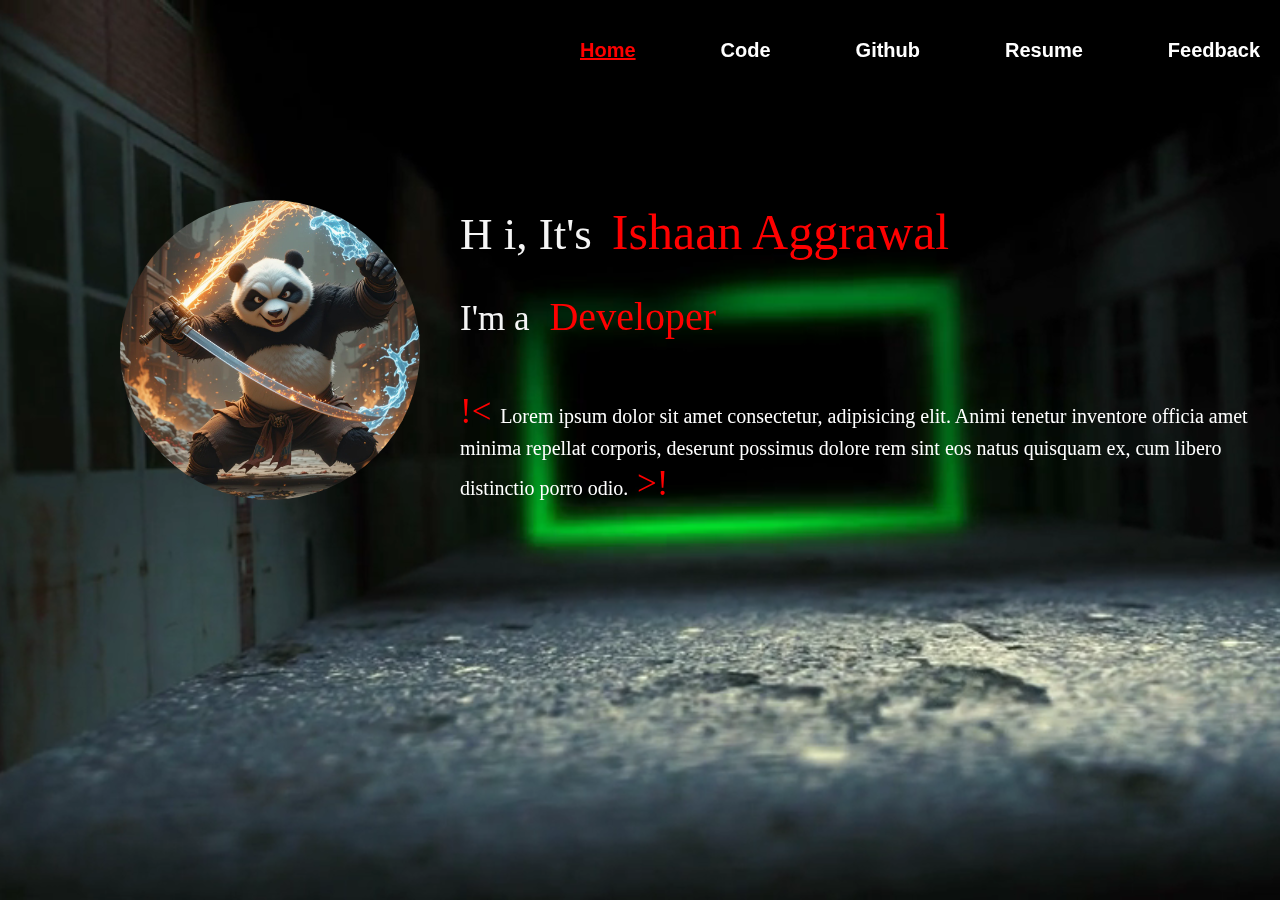
<file: my profile/index.html>
<html lang="en">
<head>
    <meta charset="UTF-8">
    <meta name="viewport" content="width=device-width, initial-scale=1.0">
    <link rel="stylesheet" href="https://cdnjs.cloudflare.com/ajax/libs/font-awesome/6.6.0/css/all.min.css" integrity="sha512-Kc323vGBEqzTmouAECnVceyQqyqdsSiqLQISBL29aUW4U/M7pSPA/gEUZQqv1cwx4OnYxTxve5UMg5GT6L4JJg==" crossorigin="anonymous" referrerpolicy="no-referrer" />
    <link rel="stylesheet" href="style.css">
    <title>Ishaan_Profile_Home</title>
</head>
<body>
    <div class="video-container">
        <video autoplay muted loop class="background-video">
        <source src="src/5175-183786401_small.mp4" type="video/mp4">
        Your browser does not support the video tag.
        </video>
    </div>
    <header>
        <div class="navbar">
            <div class="logo">
                <!-- <i class="fa-solid fa-user"></i> -->
            </div>
            <div class="navoptions">
            <a id="homered" href="index.html">Home</a>
            <a href="index3.html">Code</a>
            <a href="https://github.com/IshaanAggrawal" target="main">Github</a>
            <a href="#">Resume</a>
            <a href="index2.html">Feedback</a>
            </div>
        </div>
    </header>
    <div class="main">
            <div class="profilephoto">
                <img src="src/1737878437089.jpg" width="300px" height="300px">
                <div class="uptext"><a id="whitegreet">H i, It's<a id="colorname">Ishaan Aggrawal</a></a>
                    <br>
                    <br>
                    <a id="whiteself">I'm a<a id="colorwork">Developer</a></a>
                    <div class="Aboutinfo">
                        <br>
                            <a id="codesign">!<  <a id="Contentab">Lorem ipsum dolor sit amet consectetur, adipisicing elit. Animi tenetur inventore officia amet minima repellat corporis, deserunt possimus dolore rem sint eos natus quisquam ex, cum libero distinctio porro odio.</a><a id="codesign">  >!</a></a>
                    </div>
                </div>
            </div>
                </div>
<div class="footer">
    <a href="https://www.linkedin.com/in/ishaan-aggrawal-a6707731b/" target="main"><i class="fa-brands fa-linkedin"></i></a>
    <a href="mailto:ishaanaggrawal101@gmail.com"><i class="fa-solid fa-envelope"></i></a>
    <a href="https://x.com/IshaanAggrawal" target="main"><i class="fa-brands fa-square-x-twitter"></i></a>
    <a href="tel:9258895224" alt="call 9258895224"><i class="fa-solid fa-phone-volume"></i></a>
    <a><i class="fa-brands fa-discord"></i></a>
    <a><i class="fa-brands fa-square-snapchat"></i></a>
</div>
</body>
</html>
</file>
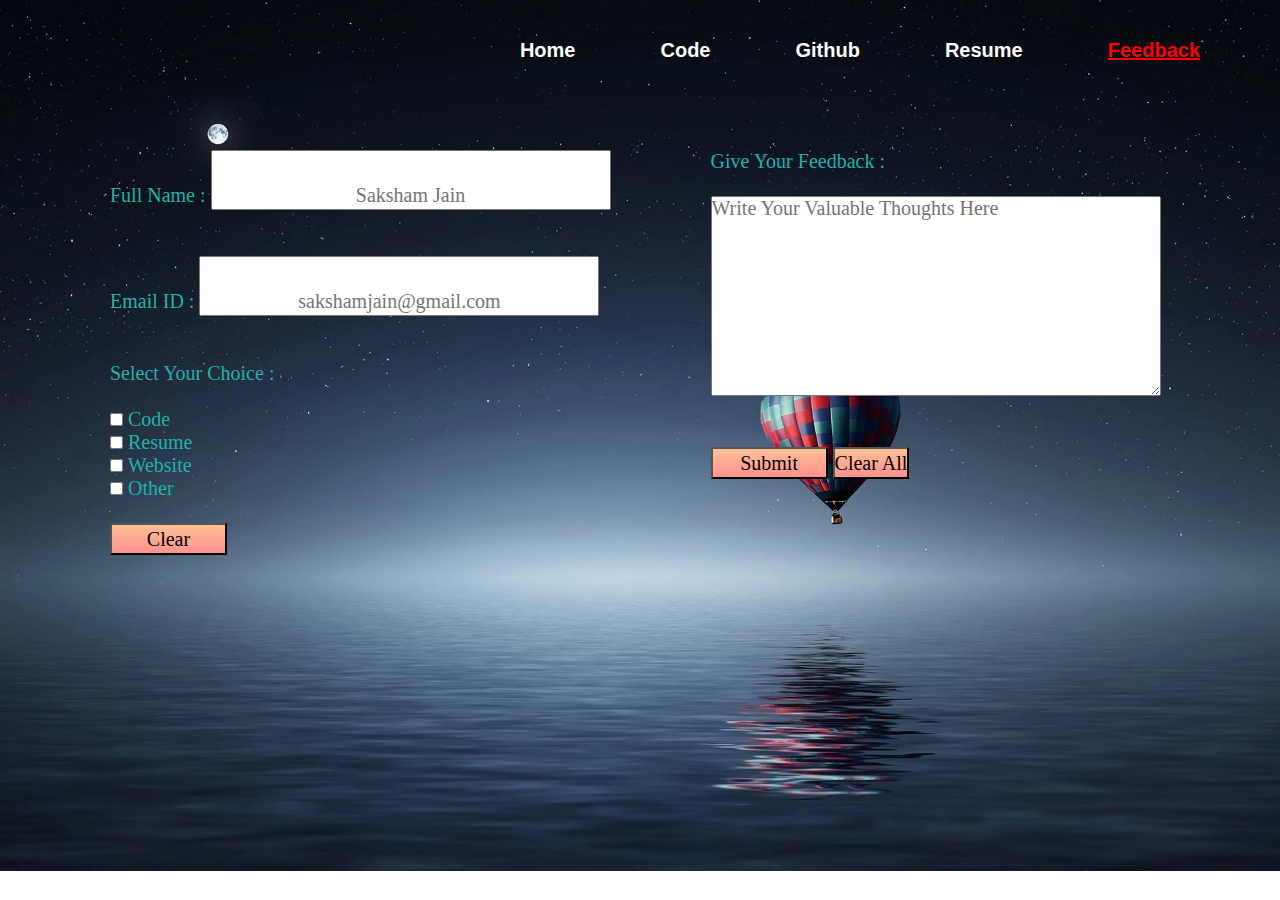
<file: my profile/index2.html>
<!DOCTYPE html>
<html lang="en">
<head>
    <meta charset="UTF-8">
    <meta name="viewport" content="width=device-width, initial-scale=1.0">
    <link rel="stylesheet" href="style2.css">
    <title>Ishaan_Profile_Feedback</title>
</head>
<body>
    <!-- <div class="video-container">
        <video autoplay muted loop class="background-video">
            <source src="src/111281-690770684_small.mp4" type="video/mp4">
            Your browser does not support the video tag.
        </video>
    </div> -->
    <header>
        <div class="navbar">
            <div class="logo">
                <!-- Placeholder for your logo -->
            </div>
            <div class="navoptions">
                <a href="index.html">Home</a>
                <a href="index3.html">Code</a>
                <a href="https://github.com/IshaanAggrawal" target="_blank">Github</a>
                <a href="#">Resume</a>
                <a id="feedred" href="index2.html">Feedback</a>
            </div>
        </div>
    </header>
    <div class="formfeed">
        <form action="/action_page.php" autocomplete="on">
            <div class="Upperform">
            <div class="nameandmail">
                <label id="user" for="username">Full Name : </label>
            <input id="username" type="text" name="username" placeholder="Saksham Jain">
            <br>
            <br>
            <br>
            <label id="mail" for="email">Email ID : </label>
            <input id="email" type="email" name="email" placeholder="sakshamjain@gmail.com">
            <br>
            <br><br>
            <h>Select Your Choice : </h>
            <br>
            <br>
            </div>
            <div class="checkboxes">
            <input type="checkbox"  id="code" name="code">
            <label for="code">Code</label><br>
            <input type="checkbox"  id="resume" name="resume">
            <label for="Resume">Resume</label><br>
            <input type="checkbox"  id="Website" name="Website">
            <label for="Website">Website</label><br>
            <input type="checkbox"  id="oth" name="oth">
            <label for="oth">Other</label><br><br>
            </div>
            <button id="clear">Clear</button>
            <br>
            <br>
            </div>
            <div class="lowerform">
                <p>Give Your Feedback : </p><br>
                <textarea name="feedbacktxt" col="5" row="4" placeholder="Write Your Valuable Thoughts Here"></textarea><br><br><br>
                <input id="submit" type="submit" name="submit" value="Submit">
                <button id="clearall">Clear All</button>
            </div>
        </form>
    </div>
</body>
</html>
</file>
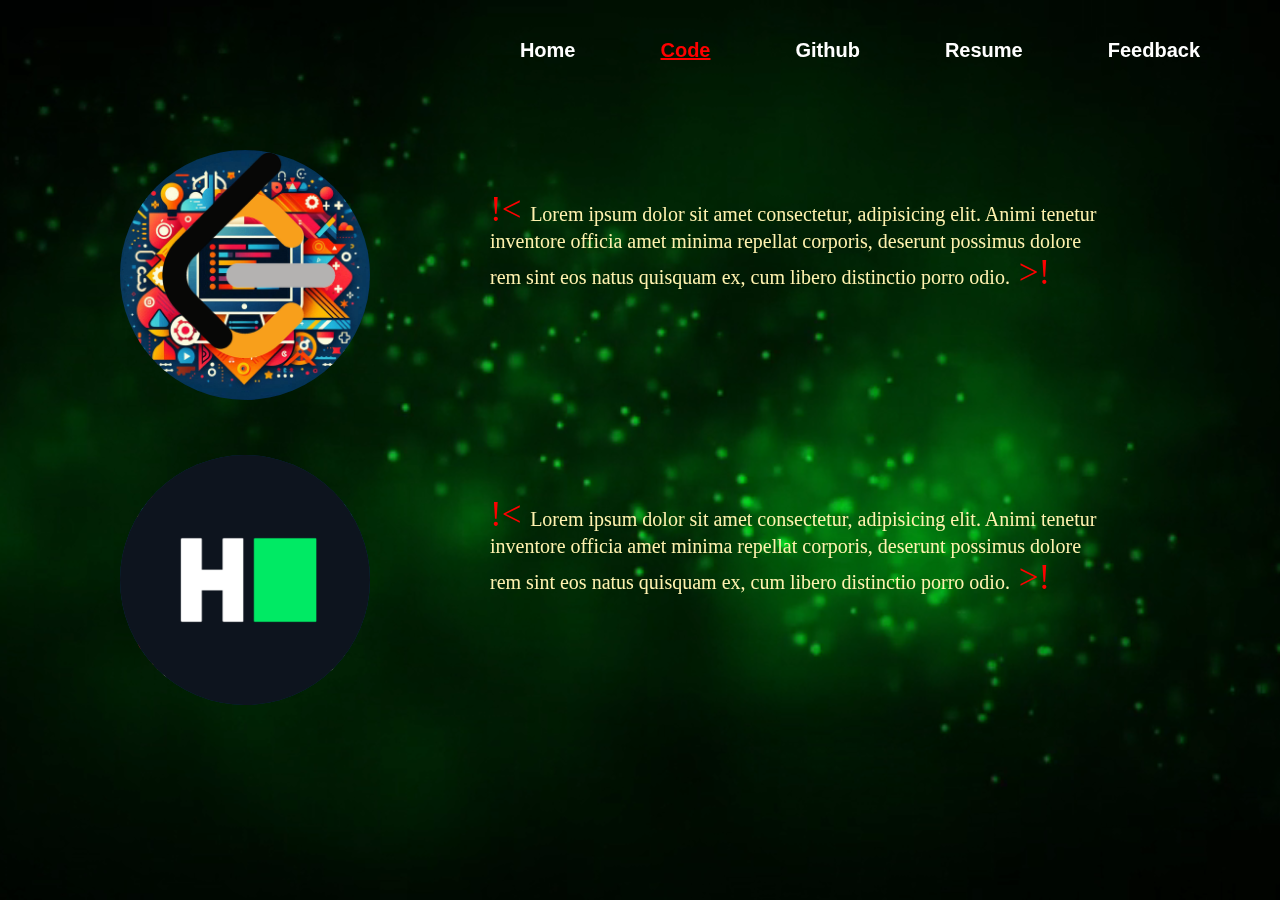
<file: my profile/index3.html>
<!DOCTYPE html>
<html lang="en">
<head>
    <meta charset="UTF-8">
    <meta name="viewport" content="width=device-width, initial-scale=1.0">
    <link rel="stylesheet" href="style3.css"/>
    <title>Document</title>
</head>
<body>
    <div class="video-container">
        <video autoplay muted loop class="background-video">
            <source src="src/140151-865442951_small.mp4" type="video/mp4">
            Your browser does not support the video tag.
        </video>
    </div>
    <header>
        <div class="navbar">
            <div class="logo">
                <!-- Placeholder for your logo -->
            </div>
            <div class="navoptions">
                <a href="index.html">Home</a>
                <a id="codeinfo" href="index3.html">Code</a>
                <a href="https://github.com/IshaanAggrawal" target="_blank">Github</a>
                <a href="#">Resume</a>
                <a id="feed" href="index2.html">Feedback</a>
            </div>
        </div>
    </header>
    <div class="main">
        <div class="profilephoto">
            <a href="https://leetcode.com/u/rM4w7PStCJ/" target="main"><img src="src/LeetCode_logo.png" width="250px" height="250px"></a>
            <div class="leetcodeinfo">
                <a id="codesign">!<  <a id="Contentab">Lorem ipsum dolor sit amet consectetur, adipisicing elit. Animi tenetur inventore officia amet minima repellat corporis, deserunt possimus dolore rem sint eos natus quisquam ex, cum libero distinctio porro odio.</a><a id="codesign">  >!</a></a>
            </div>
        </div>
            </div>
            <div class="main">
                <div class="profilephoto">
                    <a href="https://www.hackerrank.com/profile/ishaanaggrawal11" target="main"><img src="src/hackerrank.png" width="250px" height="250px"></a>
                    <div class="hackcodeinfo">
                        <a id="codesign">!<  <a id="Contentab">Lorem ipsum dolor sit amet consectetur, adipisicing elit. Animi tenetur inventore officia amet minima repellat corporis, deserunt possimus dolore rem sint eos natus quisquam ex, cum libero distinctio porro odio.</a><a id="codesign">  >!</a></a>
                    </div>
                </div>
                    </div>
</body>
</html>
</file>
<file: my profile/style.css>
@import url(https://db.onlinewebfonts.com/c/840c587995af767e3b9cd09ab83f946d?family=Font+AwEsome+6+Brands+Regular);

* {
    margin: 0;
    padding: 0;
    box-sizing: border-box;
    font-family: "Font Awesome 6 Brands Regular", "Comic Sans MS";
    font-size: 20px;
    line-height:1.3em;
}

body {
    height: 100vh;
    overflow: hidden;
    position: relative;
}

.video-container {
    position: absolute;
    top: 0;
    left: 0;
    width: 100%;
    height: 100%;
    z-index: -1; /* Places the video behind content */
}

.background-video {
    width: 100%;
    height: 100%;
    object-fit: cover; /* Ensures video covers the entire background */
    z-index: -1;
}

.navbar {
    height: 100px;
    color: white;
    display: flex;
    align-items: center;
    z-index: 1; /* Keeps the navbar above the video */
}

.navoptions a {
    font-family: "Comic Sans MS", sans-serif;
    height: 30px;
    padding-left: 80px;
    justify-content: space-evenly;
    display: inline;
    font-weight: 700;
    text-decoration: none;
    color: white;
    transition-duration: 1s;
}
#homered{
color:red;
text-decoration: underline;
}
a:hover {
    color: red;
    text-decoration: underline;
    cursor: pointer;
}

.logo {
    padding-right: 470px;
    padding-left: 30px;
}

main {
    align-items: center;
    position: relative;
    z-index: 1; /* Keeps content above the video */
}

.profilephoto {
    margin-left: 120px;
    margin-top: 100px;
    display: flex;
}

.profilephoto img {
    border-radius: 50%;
    transition-duration: 2s;
}

.profilephoto img:hover {
    height: 325px;
    width: 325px;
}

.uptext {
    margin-left: 40px;
    height: 200px;
    transition-property: none;
}

#whitegreet {
    justify-content: space-evenly;
    color: whitesmoke;
    font-size: 45px;
    display: inline;
    padding-right: 20px;
    font-weight: 90;
}

#colorname {
    justify-content: space-evenly;
    color: red;
    font-size: 50px;
    display: inline;
    font-weight: 90;
}

#whiteself {
    color: whitesmoke;
    font-size: 35px;
    display: inline;
    padding-right: 20px;
}

#colorwork {
    color: red;
    font-size: 40px;
    display: inline;
}

.Aboutinfo {
    margin-top: 20px;
}

.Aboutinfo a {
    color: white;
    font-family: "Comic Sans MS";
    font-weight:300;
}

#codesign {
    color: red;
    font-size: 35px; 
}

.footer {
    margin-left: 460px;
    margin-top: 40px;
}

.footer i {
    color: red;
    padding-right: 40px;
}

.footer i:hover {
    font-size: 30px;
    transition-duration: 1.2s;
}
</file>
<file: my profile/style2.css>
/* Import Font */
@import url(https://db.onlinewebfonts.com/c/840c587995af767e3b9cd09ab83f946d?family=Font+AwEsome+6+Brands+Regular);

* {
    margin: 0;
    padding: 0;
    box-sizing: border-box;
    font-family: "Font Awesome 6 Brands Regular", "Comic Sans MS";
    font-size: 20px;
}body{
    background-image: url("src/pexels-bess-hamiti-83687-36487.jpg");
    height: 100%;
    width: 100%;
    background-size: cover;
    background-repeat: no-repeat;
}
/* body {
    height: 100vh;
    overflow: hidden;
    position: relative;
}
.video-container {
    position: fixed;
    top: 0;
    left: 0;
    width: 100%;
    height: 100%;
    z-index: -1;
    overflow: hidden;
}

.background-video {
    width: 100%;
    height: 100%;
    object-fit: cover;
} */
.navbar {
    height: 100px;
    color: white;
    display: flex;
    align-items: center;
    justify-content: space-between;
    z-index: 1;
    position: relative;
}

.navoptions a {
    font-family: "Comic Sans MS", sans-serif;
    height: 30px;
    padding-left: 80px;
    justify-content: space-evenly;
    display: inline;
    font-weight: 700;
    text-decoration: none;
    color: white;
    transition-duration: 1s;
}

#feedred {
    color: red;
    text-decoration: underline;
    padding-right:80px;
}

a:hover {
    color: red;
    text-decoration: underline;
}

.logo {
    padding-right: 400px;
    padding-left: 30px;
}
form{
    margin-left: 50px;
    color:lightseagreen;
    margin-top: 50px;
    display: flex;
}
.Upperform{
    display: inline;
    margin-left: 60px;
}
.lowerform{
    margin-left: 100px;
    display: inline;
}
input{
    padding-top: 30px;
}
textarea{
    height:200px;
    width:450px;
}
.checkboxes label{
    margin-top:20px;
}
.nameandmail input{
    height:60px;
    width:400px;
    text-align:center;

}
#submit{
    height: 32px;
    width: 117px;
    padding-top:0px;
    background-image: linear-gradient(to bottom, #fdc094, #ff9190);
}
#clearall{
    height: 31.5px;
    background-image: linear-gradient(to bottom, #fdc094, #ff9190);
}
#clear{
    height: 32px;
    width: 117px;
    padding-top: 0px;
    background-image: linear-gradient(to bottom, #fdc094, #ff9190);
}
</file>
<file: my profile/style3.css>
@import url(https://db.onlinewebfonts.com/c/840c587995af767e3b9cd09ab83f946d?family=Font+AwEsome+6+Brands+Regular);

* {
    margin: 0;
    padding: 0;
    box-sizing: border-box;
    font-family: "Font Awesome 6 Brands Regular", "Comic Sans MS";
    font-size: 20px;
}
body {
    height: 100vh;
    position: relative;
}
.video-container {
    position: fixed;
    top: 0;
    left: 0;
    width: 100%;
    height: 100%;
    z-index: -1;
}

.background-video {
    width: 100%;
    height: 100%;
    object-fit: cover;
}
.navbar {
    height: 100px;
    color: white;
    display: flex;
    align-items: center;
    justify-content: space-between;
    z-index: 1;
    position: relative;
}

.navoptions a {
    font-family: "Comic Sans MS", sans-serif;
    height: 30px;
    padding-left: 80px;
    justify-content: space-evenly;
    display: inline;
    font-weight: 700;
    text-decoration: none;
    color: white;
    transition-duration: 1s;
}

#codeinfo {
    color: red;
    text-decoration: underline;
    padding-left:80px;
}
#feed{
    padding-right: 80px;
}
a:hover {
    color: red;
    text-decoration: underline;
}

.logo {
    padding-right: 400px;
    padding-left: 30px;
}
.leetcodeinfo,.hackcodeinfo{
    margin-left: 100px;
    margin-right: 150px;
    margin-top: 30px;
    /* background-image: linear-gradient(to bottom right, #FFCF1B, #ff881b); */
    border-radius: 10px;
    padding-left: 20px;
    padding-right: 15px;
    padding-bottom: 10px;
    padding-top: 10px;
}
.leetcodeinfo a {
    /* color: #008970; */
    color: #fff2af;
    font-family: "Comic Sans MS";
    font-weight:300;
}

#codesign {
    color: red;
    font-size: 35px;
}
.hackcodeinfo a {
     /* color: #008970;  */
    color:#fff2af; 
    font-family: "Comic Sans MS";
    font-weight:300;
}
main {
    align-items: center;
    position: relative;
    z-index: 1; /* Keeps content above the video */
}

.profilephoto {
    margin-left: 120px;
    margin-top: 50px;
    display: flex;
}

.profilephoto img {
    border-radius: 50%;
    transition-duration: 2s;
    background-image:url("src/Designer.jpeg");
    background-size: cover;
    filter: blur(0.2px);
}

.profilephoto img:hover {
    height: 290px;
    width: 290px;
}
.hackcodeinfo{
    /* background-image: linear-gradient(to bottom right, #ffa62e, #ea4d2c); */
}
</file>
